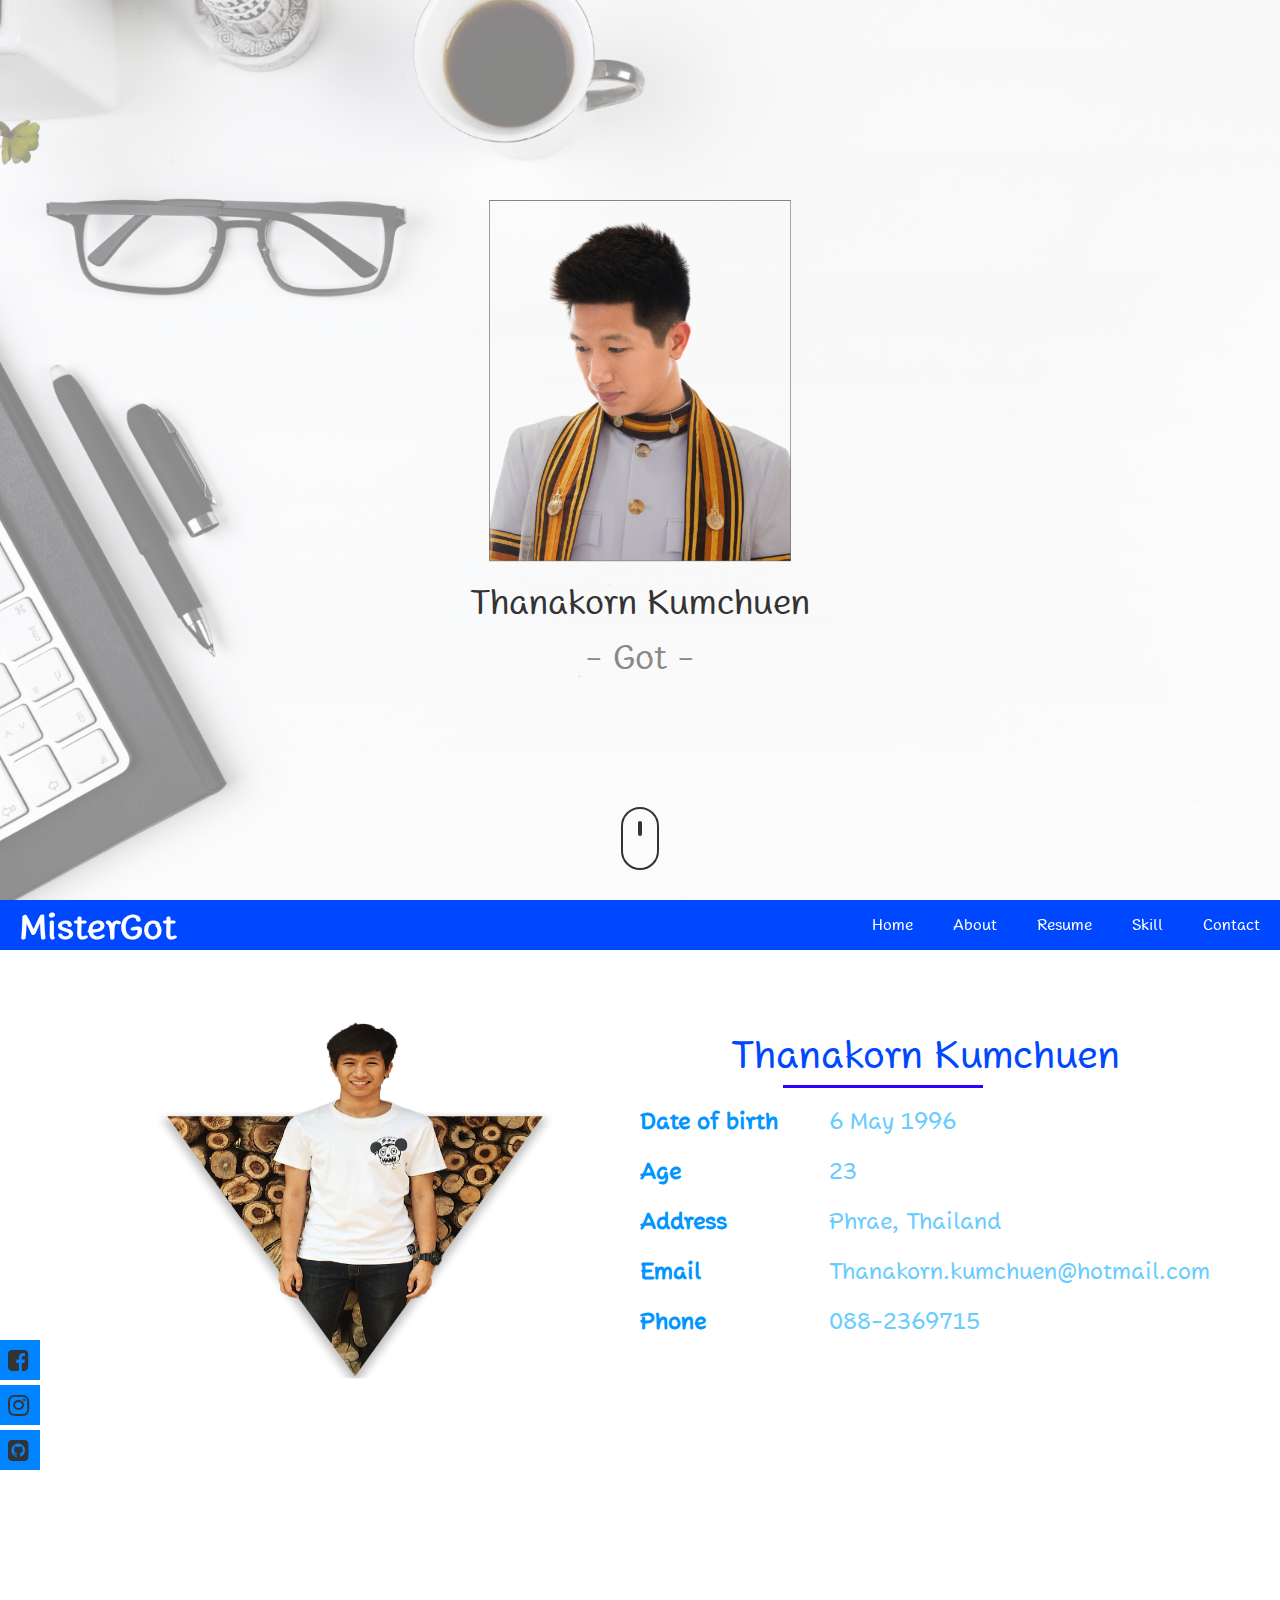
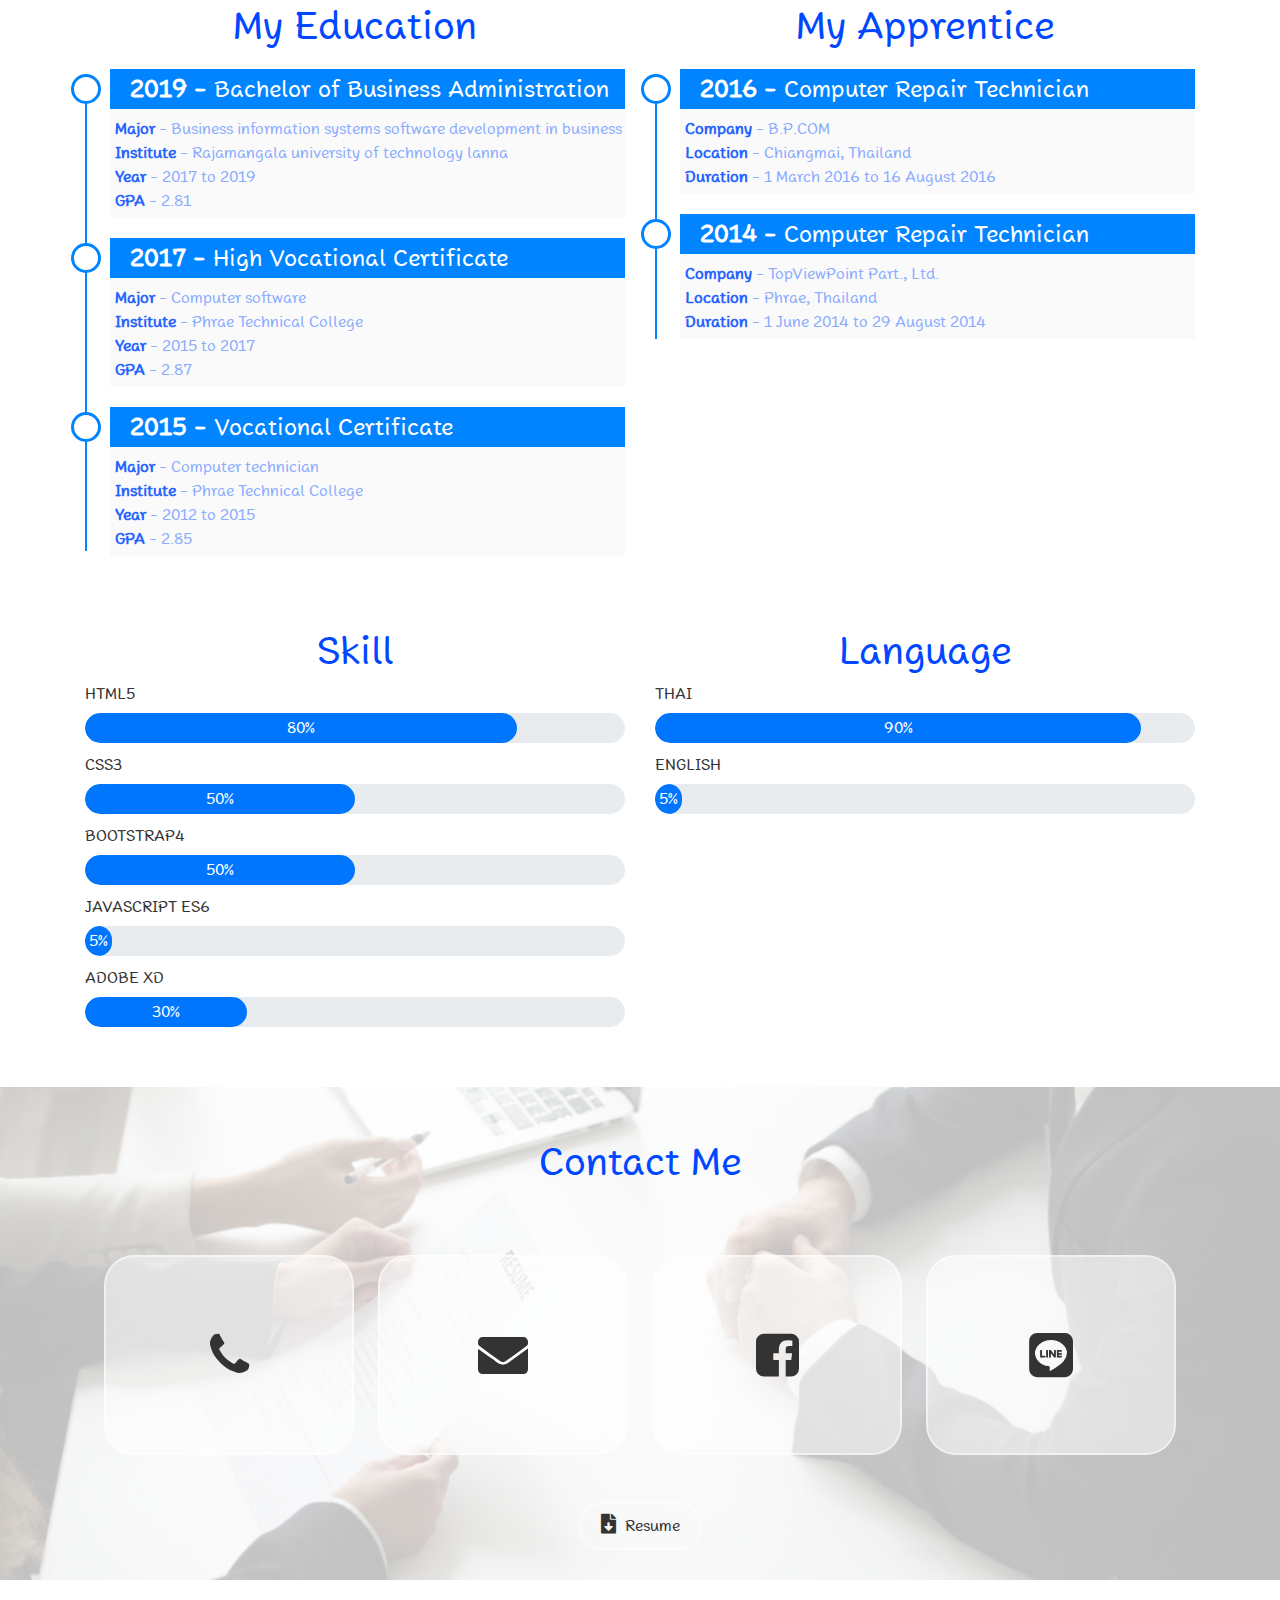
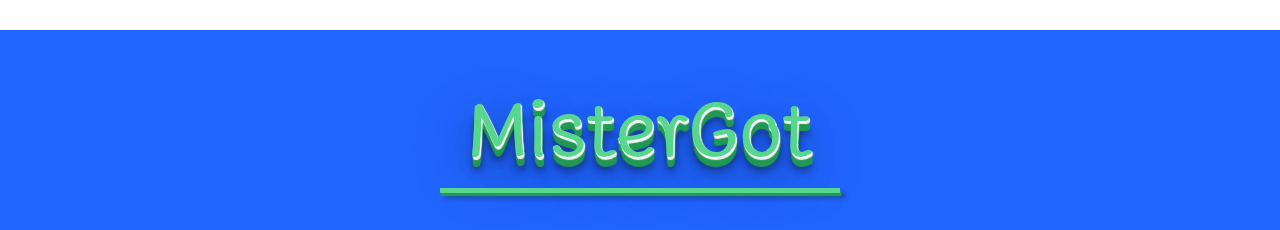
<file: index.html>
<!DOCTYPE html>
<html lang="en">
<head>
    <meta charset="UTF-8">
    <meta name="viewport" content="width=device-width, initial-scale=1.0">
    <meta http-equiv="X-UA-Compatible" content="ie=edge">
    <title>Resume</title>

    <link rel="stylesheet" href="css/style.css">
    <link rel="stylesheet" href="css/print.css" media="print">
    <link rel="stylesheet" href="https://stackpath.bootstrapcdn.com/bootstrap/4.3.1/css/bootstrap.min.css">
    <link rel="stylesheet" href="https://cdnjs.cloudflare.com/ajax/libs/font-awesome/5.11.2/css/all.css">
    <link rel="stylesheet" href="https://stackpath.bootstrapcdn.com/font-awesome/4.7.0/css/font-awesome.min.css">

</head>
<body>
    
    <!-------------------- header Section ------------------->
    <section id="header">
        <div class="container text-center">
            <div class="user-box">
                <img src="images/Profile1.png">
                <h1>Thanakorn Kumchuen</h1>
                <p>- Got -</p>
            </div>
        </div>
        <div class="scroll-btn">
            <div class="scroll-bar">
                <a href="#about"><span> </span></a>
            </div>
        </div>
    </section>
    <!-------------------- Navbar Section ------------------->
    <section id="Navbar">
        <div class="sticky">
            <div class="navbars">
                <a href="#" class="logo">MisterGot</a>
                <div class="menu-toggle"></div>
                <nav>
                    <ul>
                        <li><a href="#header">Home</a></li>
                        <li><a href="#about">About</a></li>
                        <li><a href="#resume">Resume</a></li>
                        <li><a href="#skill">Skill</a></li>
                        <li><a href="#contact">Contact</a></li>
                    </ul>
                </nav>
                <div class="clearfix"></div>
            </div>
        </div>
    
    <!-------------------- About Section ------------------->
    
        <div class="about container" id="about">
            <div class="row">
                <div class="col text-center">
                    <img src="images/Profile2.png" class="profile-img">
                </div>
                <div class="col">
                    <h1>Thanakorn Kumchuen</h1>
                    <table>
                        <tr>
                          <td>Date of birth</td>
                          <td>6 May 1996</td>
                        </tr>
                        <tr>
                          <td>Age</td>
                          <td>23</td>
                        </tr>
                        <tr>
                          <td>Address</td>
                          <td>Phrae, Thailand</td>
                        </tr>
                        <tr>
                          <td>Email</td>
                          <td>Thanakorn.kumchuen@hotmail.com</td>
                        </tr>
                        <tr>
                          <td>Phone</td>
                          <td>088-2369715</td>
                        </tr>
                    </table>
                </div>
            </div>
        </div>
    
    <!-------------------- social Section ------------------->
    <div class="social-icons">
        <ul>
            <a href="https://www.facebook.com/Thanakorn.Kumchuen" target="_blank"><li><i class="fa fa-facebook-square"></i></li></a>
            <a href="https://www.instagram.com/got_tk2" target="_blank"><li><i class="fab fa-instagram"></i></li></a>
            <a href="https://github.com/MisterGot-TH" target="_blank"><li><i class="fa fa-github-square"></i></li></a>
        </ul>
    </div>

    
    <!-------------------- Resume Section ------------------->
    
        <div class="resume" id="resume">
            <div class="container">
                <div class="row">
                    <div class="col-md-12 col-lg-6">
                        <h1 class="text-center">My Education</h1>
                        <ul class="timeline">
                            <li>
                                <h4><span>2019 - </span> Bachelor of Business Administration</h4>
                                <p>
                                    <b>Major</b> - Business information systems software
                                    development in business <br>
                                    <b>Institute</b> - Rajamangala university of technology lanna <br>
                                    <b>Year</b> - 2017 to 2019 <br>
                                    <b>GPA</b> - 2.81
                                </p>
                            </li>
                            <li>
                                <h4><span>2017 - </span> High Vocational Certificate</h4>
                                <p>
                                    <b>Major</b> - Computer software <br>
                                    <b>Institute</b> - Phrae Technical College <br>
                                    <b>Year</b> - 2015 to 2017 <br>
                                    <b>GPA</b> - 2.87
                                </p>
                            </li>
                            <li>
                                <h4><span>2015 - </span> Vocational Certificate</h4>
                                <p>
                                    <b>Major</b> - Computer technician <br>
                                    <b>Institute</b> - Phrae Technical College <br>
                                    <b>Year</b> - 2012 to 2015 <br>
                                    <b>GPA</b> - 2.85
                                </p>
                            </li>
                        </ul>
                    </div>
                    <div class="col-md-12 col-lg-6">
                        <h1 class="text-center">My Apprentice</h1>
                        <ul class="timeline">
                            <li>
                                <h4><span>2016 - </span> Computer Repair Technician</h4>
                                <p>
                                    <b>Company</b> - B.P.COM <br>
                                    <b>Location</b> - Chiangmai, Thailand <br>
                                    <b>Duration</b> - 1 March 2016 to 16 August 2016 <br>
                                </p>
                            </li>
                            <li>
                                <h4><span>2014 - </span> Computer Repair Technician</h4>
                                <p>
                                    <b>Company</b> - TopViewPoint Part., Ltd. <br>
                                    <b>Location</b> - Phrae, Thailand <br>
                                    <b>Duration</b> - 1 June 2014 to 29 August 2014 <br>
                                </p>
                            </li>
                        </ul>
                    </div>
                </div>
            </div>
        </div>
    
    <!-------------------- Skill Section ------------------->
    
        <div class="skill container" id="skill">
            <div class="row">
                <div class="col-md-12 col-lg-6">
                    <h1 class="text-center">Skill</h1>
                    <div class="skills-bar">
                            <p>HTML5</p>
                        <div class="progress">
                            <div class="progress-bar" style="width: 80%;">80%</div>
                        </div>
                            <p>CSS3</p>
                        <div class="progress">
                            <div class="progress-bar" style="width: 50%;">50%</div>
                        </div>
                            <p>BOOTSTRAP4</p>
                        <div class="progress">
                            <div class="progress-bar" style="width: 50%;">50%</div>
                        </div>
                            <p>JAVASCRIPT ES6</p>
                        <div class="progress">
                            <div class="progress-bar" style="width: 5%;">5%</div>
                        </div>
                            <p>ADOBE XD</p>
                        <div class="progress">
                            <div class="progress-bar" style="width: 30%;">30%</div>
                        </div>
                    </div>
                </div>
                <div class="col-md-12 col-lg-6">
                    <h1 class="text-center">Language</h1>
                    <div class="skills-bar">
                            <p>THAI</p>
                        <div class="progress">
                            <div class="progress-bar" style="width: 90%;">90%</div>
                        </div>
                            <p>ENGLISH</p>
                        <div class="progress">
                            <div class="progress-bar" style="width: 5%;">5%</div>
                        </div>
                    </div>
                </div>
            </div>
        </div>
    
    <!-------------------- Contact Section ------------------->
    
        <div class="contact" id="contact">
            <div class="container text-center">
                <h1>Contact Me</h1>
                    <div class="box">
                        <div class="icon">
                            <i class="fa fa-phone"></i>
                        </div>
                        <div class="content">
                            <a href="tel:66882369715">088-2369715</a>
                        </div>
                    </div>
                    <div class="box">
                        <div class="icon">
                            <i class="fas fa-envelope"></i>
                        </div>
                        <div class="content">
                            <a href="mailto:Thanakorn.kumchuen@hotmail.com">Thanakorn.kumchuen<br>@hotmail.com</a>
                        </div>
                    </div>
                    <div class="box">
                        <div class="icon">
                            <i class="fa fa-facebook-square"></i>
                        </div>
                        <div class="content">
                            <a href="https://www.facebook.com/Thanakorn.Kumchuen" target="_blank">Got Thanakorn</a>
                        </div>
                    </div>
                    <div class="box">
                        <div class="icon">
                            <i class="fab fa-line"></i>
                        </div>
                        <div class="content">
                            <a href="http://line.me/ti/p/~Mistergotx" target="_blank">MisterGotx</a>
                        </div>
                    </div>
                    <div class="contact-print">
                        <div class="box-print">
                            <i class="fa fa-phone"></i>
                            <p>088-2369715</p>
                        </div>
                        <div class="box-print">
                            <i class="fa fa-facebook-square"></i>
                            <p>Got Thanakorn</p>
                        </div>
                        <div class="box-print">
                            <i class="fab fa-line"></i>
                            <p>Mistergotx</p>
                        </div>
                        <div class="box-print">
                            <i class="fa fa-envelope"></i>
                            <p>Thanakorn.kumchuen@hotmail.com</p>
                        </div>
                    </div>
                    <div class="download">
                        <button type="button" class="btn btn-primary" id="printButton"><i class="fas fa-file-download"></i> Resume</button>
                    </div>
            </div>
        </div>
    
    <!-------------------- footer Section ------------------->
    
        <div class="footer">
            <div class="logo-footer">
                <span class="text">MisterGot</span>
            </div>
            <div class="block">
                <span></span>
            </div>
        </div>
        
    </section>

    <!-------------------- js Section ------------------->
    
    <script src="https://code.jquery.com/jquery-3.3.1.js"></script>
    <script src="https://cdnjs.cloudflare.com/ajax/libs/popper.js/1.14.7/umd/popper.min.js"></script>
    <script src="https://stackpath.bootstrapcdn.com/bootstrap/4.3.1/js/bootstrap.min.js"></script>
    <script src="js/smooth-scroll.js"></script>
    <script src="js/script.js"></script>
    <script type="text/javascript">
        var scroll = new SmoothScroll('a[href*="#"]');
        
    </script>
</body>
</html>
</file>
<file: css/style.css>
/*! Generated by Font Squirrel (https://www.fontsquirrel.com) on October 6, 2019 */
@font-face {
    font-family: 'boonjotregular';
    src: url('../fonts/boonjot-regular-webfont.woff2') format('woff2'),
         url('../fonts/boonjot-regular-webfont.woff') format('woff');
    font-weight: normal;
    font-style: normal;
}
@font-face {
    font-family: 'boonjotitalic';
    src: url('../fonts/boonjot-italic-webfont.woff2') format('woff2'),
         url('../fonts/boonjot-italic-webfont.woff') format('woff');
    font-weight: normal;
    font-style: normal;
}
@import url('https://fonts.googleapis.com/css?family=Itim&display=swap');

* {
    box-sizing: border-box;
    font-family: 'boonjotregular', 'Itim' , sans-serif;
    font-size: 16px;
    color: #333;
    padding: 0;
    margin: 0;
    scroll-behavior: smooth;
}


/*-------------------- Header --------------------*/
#header {
    height: 100vh;
    background: url(../images/hero.png);
    background-position: center;
    background-size: cover;
    background-attachment: fixed;
}
.user-box {
    position: absolute;
    top: 50%;
    left: 50%;
    transform: translate(-50% , -50%);
}
.user-box img {
    width: 70%;
    height: 70%;
}
.user-box h1 {
    color: #333333;
    font-size: 50px;
    margin-top: 20px;
}
.user-box p {
    color: #888888;
    font-size: 50px;
}
.scroll-btn {
    position: absolute;
    border: 2px solid #333;
    border-radius: 30px;
    bottom: 30px;
    left: 50%;
    transform: translateX(-50%);
    padding: 5px 15px 30px;
}
.scroll-bar span {
    border: 2px solid #333;
    font-size: 7px;
    border-radius: 30px;
}
.scroll-bar {
    animation: mover 1s infinite alternate;
}
@keyframes mover {
    0% { transform: translateY(-5px); }
    100% { transform: translateY(5px); }
}

/*-------------------- Navbar --------------------*/
.sticky {
    top: 0;
    position: sticky;
    z-index: 2;   
}
.navbars {
    position: relative;
    max-width: 100vw;
    margin: 0 auto;
    background: #0048FF;
    box-sizing: border-box;
}
.logo {
    color: #fff;
    height: 50px;
    font-size: 36px;
    padding: 0 20px;
    text-align: center;
    box-sizing: border-box;
    float: left;
    font-weight: 700;
}
.logo:hover {
    text-decoration: none;
}
nav {
    float: right;
}
.clearfix {
    clear: both;
}
nav ul {
    margin: 0;
    padding: 0;
    display: flex;
}
nav ul li {
    list-style: none;
}
nav ul li a {
    display: block;
    
    padding: 13px 20px;
    text-decoration: none;
    color: #fff;
}
nav ul li a.active,
nav ul li a:hover {
    background: #69CCFF;
    transition: 0.5s;
}


/*-------------------- About --------------------*/
.about {
    padding-top: 50px;
}
.about .row {
    margin: 0;
}
.about.container {
    padding-left: 0;
    padding-right: 0;
}
.profile-img {
    width: 400px;
    height: 400px;
}
.about .col {
    padding: 0;
}
.about .col:nth-child(2) {
    margin-top: 30px;
}
.about .col:nth-child(2) h1 {
    position: relative;
    padding-bottom: 10px;
    color: #0048FF;
}
.about .col:nth-child(2) h1:after {
    content: "";
    position: absolute;
    left: 0;
    bottom: 0px;
    width: 200px;
    height: 3px;
    background: #2A00FF;
}
table {
    border-collapse: collapse;
    width: 100%;
}
td {
    text-align: left;
    padding: 7px 0px;
}
td:nth-child(1) {
    color: #0095FF;
    font-size: 24px;
    font-weight: bold;
}
td:nth-child(2) {
    color: #69CCFF;
    font-size: 24px;
    width: 70%;
}

/*-------------------- social --------------------*/
.social-icons {
    top: 50%;
    position: sticky;
    width: 80px;
    transform: translateY(-50%);
    z-index: 2;
}
.social-icons ul {
    padding: inherit;
}
.social-icons ul li {
    height: 40px;
    width: 40px;
    list-style-type: none;
    padding-left: 8px;
    padding-top: 8px;
    margin-top: 5px;
    color: #fff;
    background: #0084FF;
}
.social-icons ul li:hover {
    padding-left: 60px;
    width: 100px;
    transition: 1s;
    
}
.social-icons ul li .fa , .fab {
    font-size: 24px;
}
.social-icons ul li:hover .fa {
    color: #fff;
}
.social-icons ul li:hover .fab {
    color: #fff;
}


/*-------------------- Resume --------------------*/
.resume {
    padding-top: 50px;
}
.resume h1 {
    color: #0048FF;
}
.timeline {
    list-style-type: none;
    position: relative;
}
.timeline:before {
    content: "";
    background: #0084FF;
    display: inline-block;
    position: absolute;
    margin-top: 5px;
    left: 0px;
    width: 2px;
    height: 98%;
    z-index: 1;
}
.timeline li {
    margin-top: 20px;
    margin-bottom: 20px;
    margin-left: 25px;
    background: #fafafa;
}
.timeline li h4 {
    background: #0084FF;
    padding: 5px 0 5px 20px;
    color: #fff;
    font-size: 24px;
}
.timeline li h4 span {
    font-size: 25px;
    font-weight: bold;
    color: #fff;
}
.timeline li:before {
    content: "";
    background: #fff;
    display: inline-block;
    position: absolute;
    border-radius: 50%;
    border: 3px solid #0084FF;
    margin-top: 5px;
    left: -14px;
    width: 30px;
    height: 30px;
    z-index: 1;
}
.timeline b {
    color: #2663FF;
}
.timeline p {
    padding-left: 5px;
    padding-bottom: 5px;
    color: #8BACFF;
}

/*-------------------- Skill --------------------*/
.skill {
    padding-top: 50px;
}
.skill h1 {
    color: #0048FF;
}
.progress {
    border-radius: 16px !important;
    margin-bottom: 10px;
    height: 30px !important;
}
.progress-bar {
    border-radius: 16px;
    background: #0076FF !important;
}
.skills-bar p {
    margin-bottom: 7px;
}

/*-------------------- Contact --------------------*/
.contact {
    padding-top: 50px;
    margin-top: 50px;
    background: url(../images/Contact.png);
    background-position: center;
    background-size: cover;
    
}
.contact h1 {
    color: #0048FF;
    margin-bottom: 60px;
}
.contact .box {
    position: relative;
    width: 250px;
    height: 200px;
    background: rgba(255, 255, 255 , 0.5);
    justify-content: center;
    display: inline-block;
    margin: 10px;
    border-radius: 30px;
    overflow: hidden;
}
.contact .box .icon {
    position: absolute;
    top: 0;
    left: 0;
    width: 100%;
    height: 100%;
    transition: 0.5s;
    z-index: 1;
    border: 2px solid rgba(255, 255, 255 , 0.5);
    border-radius: 30px;
}
.contact .box:hover .icon {
    top: 20px;
    width: 80px;
    height: 80px;
    border-radius: 50%;
    left: calc(50% - 40px);
    border: 2px solid #0095FF;
}
.contact .box .icon .fa {
    position: absolute;
    top: 50%;
    left: 50%;
    transform: translate(-50%, -50%);
    transition: 0.5s;
    font-size: 50px;
}
.contact .box .icon .fas {
    position: absolute;
    top: 50%;
    left: 50%;
    transform: translate(-50%, -50%);
    transition: 0.5s;
    font-size: 50px;
}
.contact .box .icon .fab {
    position: absolute;
    top: 50%;
    left: 50%;
    transform: translate(-50%, -50%);
    transition: 0.5s;
    font-size: 50px;
}
.contact .box:hover .fa {
    color: #0095FF;
}
.contact .box:hover .fas {
    color: #0095FF;
}
.contact .box:hover .fab {
    color: #0095FF;
}
.contact .box .content {
    position: absolute;
    top: 100%;
    width: 100%;
    padding: 20px 0;
    box-sizing: border-box;
    transition: 0.5s;
    opacity: 0;
}
.contact .box:hover .content {
    top: 100px;
    opacity: 1;
}
.contact a {
    font-size: 24px;
}
.contact .download .btn {
    margin-top: 30px;
    margin-bottom: 30px;
    padding: 10px 20px;
    border-radius: 30px;
    background: transparent;
    border: 2px solid rgba(255, 255, 255 , 0.5);
    color: #333;
}
.contact .download .btn:hover {
    border: 2px solid #0095FF;
    color: #0076FF;
}
.contact .download .fas {
    font-size: 20px;
    color: #333;
    margin-right: 5px;
}
.contact .download .btn:hover .fas {
    color: #0076FF;
}

.contact-print {
    display: none;
}
.box-print i {
    font-size: 16px;
}


/*-------------------- footer --------------------*/
.footer {
    background: #2165FF;
    height: 200px;
    margin-top: 50px;
    display: flex;
    justify-content: center;
    align-items: center;
    text-align: center;
}

.footer .text {
    font-size: 5em;
    font: 700;
    color: #58d68d;
    text-shadow: 1px 1px 1px #ffffff,
                 1px 2px 1px #f1f1f1,
                 1px 3px 1px #f2f2f2,
                 1px 4px 1px #229954,
                 1px 5px 1px #229954,
                 1px 6px 1px #229954,
                 1px 7px 1px #229954,
                 1px 8px 1px #229954,
                 1px 9px 1px #229954,
                 1px 10px 1px #229954,
                 1px 13px 6px rgba(16, 16, 16, 0.4),
                 1px 15px 10px rgba(16, 16, 16, 0.2),
                 1px 17px 35px rgba(16, 16, 16, 0.2),
                 1px 19px 60px rgba(16, 16, 16, 0.4);
}
.footer .text:after {
    content: "";
    display: block;
    background: #58d68d;
    width: 400px;
    height: 5px;
    position: relative;
    left: 0;
    box-shadow: 1px 3px 1px #229954,
                5px 5px 5px rgba(16, 16, 16, 0.4);            
}






/*-------------------- Media Screen --------------------*/
@media screen and (max-width: 1299px) {
    /*----------- header -----------*/
    .user-box img {
        width: 60%;
        height: 60%;
    }
    .user-box h1 {
        font-size: 35px;
    }
    .user-box p {
        font-size: 35px;
    }
    /*----------- about -----------*/
    .about .col:nth-child(2) h1 {
        text-align: center;
    }
    .about .col:nth-child(2) h1:after {
        left: 25%;
    }
    td:nth-child(2) {
        width: 60%;
    }
}
@media screen and (max-width: 991px) {
    td:nth-child(1) {
        padding-left: 30px;
    }
}
@media screen and (max-width: 774px) {
    /*----------- header -----------*/
    .user-box h1 {
        font-size: 30px;
    }
}
@media screen and (max-width: 767px) {
    /*----------- navbar -----------*/
    .menu-toggle {
        display: block;
        width: 40px;
        height: 40px;
        margin: -5px 10px;
        float: right;
        text-align: center;
        cursor: pointer;
        font-size: 40px;
        color: #fff;
    }
    .menu-toggle:before {
        content: "\f0c9";
        font-family: fontAwesome;
        line-height: 40px;
    }
    .menu-toggle.active:before {
        content: "\f00d";
    }
    nav ul {
        display: none;
    }
    nav.active {
        display: block;
        width: 100%;
    }
    nav.active ul {
        display: block;
    }
    nav.active ul li a {
        margin: 0;
    }
    /*----------- about -----------*/
    .about .col:nth-child(2) h1:after {
        left: 17%;
    }
    td:nth-child(1) {
        padding-left: 2px;
    }
    /*----------- contact -----------*/
    .contact .box {
        width: 200px;
        height: 150px;
    }
    .contact .box:hover .icon {
        top: 15px;
        width: 70px;
        height: 70px;
        left: calc(50% - 34px);
    }
    .contact .box:hover .fa {
        font-size: 40px;
    }
    .contact .box:hover .fab {
        font-size: 40px;
    }
    .contact .box:hover .fas {
        font-size: 40px;
    }
    .contact .box:hover .content {
        top: 75px;
    }
    .contact .box .content {
        padding: 20px 0;
    }
    .contact .box:nth-child(3) a {
        font-size: 18px;
    }

}
@media screen and (max-width: 677px) {
    /*----------- header -----------*/
    .user-box h1 {
        font-size: 30px;
    }
    .user-box p {
        font-size: 40px;
    }
}
@media screen and (max-width: 580px) {
    /*----------- header -----------*/
    .user-box h1 {
        font-size: 25px;
    }
}
@media screen and (max-width: 575px) {
    /*----------- about -----------*/
    .about {
        overflow: hidden;
    }
    .about .col:nth-child(2) h1:after {
        left: 19%;
    }
    td:nth-child(2) {
        width: 70%;
    }
    td:nth-child(1) {
        padding-left: 20px;
    }
    td:nth-child(1) {
        font-size: 17px;
    }
    td:nth-child(2) {
        font-size: 18px;
    }
}
@media screen and (max-width: 484px) {
    /*----------- header -----------*/
    .user-box h1 {
        font-size: 20px;
    }
    .user-box p {
        font-size: 30px;
    }
}
@media screen and (max-width: 473px) {
    /*----------- contact -----------*/
    .contact .box {
        width: 150px;
        height: 100px;
    }
    .contact .box:hover .icon {
        top: 0px;
        width: 140px;
        height: 100px;
        left: calc(50% - 70px);
        border-radius: 20px;
    }
    .contact .box:hover .fa {
        display: none;
    }
    .contact .box:hover .fab {
        display: none;
    }
    .contact .box:hover .fas {
        display: none;
    }
    .contact .box:hover .content {
        top: 15px;
    }
    .contact .box:hover:nth-child(3) .content {
        top: 5px;
    }
    .contact .box a {
        font-size: 18px;
    }
    .contact .box:nth-child(3) a {
        font-size: 14px;
    }
    
}
@media screen and (max-width: 480px) {
    /*----------- about -----------*/
    .about .col:nth-child(2) h1 {
        font-size: 35px;
    }
    .about .col:nth-child(2) h1:after {
        left: 15%;
    }
    td:nth-child(1) {
        font-size: 15px;
    }
    td:nth-child(2) {
        font-size: 16px;
    }
    .profile-img {
        width: 300px;
        height: 300px;
    }
    /*----------- resume -----------*/
    .timeline li h4 span {
        font-size: 19px;
    }
    .timeline li h4 {
        font-size: 18px;
    }
    /*----------- footer -----------*/
    .footer .text {
        font-size: 3em;
    }
    .footer .text:after {
        width: 230px;
        height: 5px;
        left: 0px;      
    }
}
@media screen and (max-width: 387px) {
    /*----------- header -----------*/
    .user-box h1 {
        font-size: 15px;
    }
    .user-box p {
        font-size: 25px;
    }
}
@media screen and (max-width: 373px) {
    /*----------- about -----------*/
    .about .col:nth-child(2) h1 {
        font-size: 30px;
    }
    
}
@media screen and (max-width: 320px) {
    /*----------- about -----------*/
    .about .col:nth-child(2) h1 {
        font-size: 25px;
    }
    td:nth-child(1) {
        font-size: 14px;
    }
    td:nth-child(2) {
        font-size: 15px;
    }
    /*----------- resume -----------*/
    .timeline li h4 span {
        font-size: 19px;
    }
    .timeline li h4 {
        font-size: 18px;
    }
    
}
@media screen and (max-width: 812px) and (-webkit-min-device-pixel-ratio: 3) and (orientation : landscape) {
    /*----------- header -----------*/
    .user-box img {
        width: 40%;
        height: 40%;
    }
    .user-box {
        margin-top: 20px;
    }
    .user-box h1 {
        font-size: 30px;
        margin-top: 20px;
    }
    .user-box p {
        font-size: 30px;
    }
    .scroll-btn {
        left: 95%;
        padding: 5px 15px 30px;
    }
    /*----------- about -----------*/
    .about .col:nth-child(2) h1 {
        text-align: center;
    }
    .about .col:nth-child(2) h1:after {
        left: 25%;
    }
    td:nth-child(1) {
        padding-left: 70px;
    }
    td:nth-child(2) {
        width: 60%;
    }
}
@media screen and (max-width: 736px) and (-webkit-min-device-pixel-ratio: 3) and (orientation : landscape) {
    .about .col:nth-child(2) h1:after {
        left: 17%;
    }
    td:nth-child(1) {
        padding-left: 0px;
    }
}
@media screen and (max-width: 667px) and (-webkit-min-device-pixel-ratio: 2) and (orientation : landscape) {
    /*----------- header -----------*/
    .user-box img {
        width: 40%;
        height: 40%;
    }
    .user-box {
        margin-top: 20px;
    }
    .user-box h1 {
        font-size: 30px;
        margin-top: 20px;
    }
    .user-box p {
        font-size: 30px;
    }
    .scroll-btn {
        left: 95%;
        padding: 5px 15px 30px;
    }
    /*----------- about -----------*/
    .about .col:nth-child(2) h1 {
        text-align: center;
    }
    .about .col:nth-child(2) h1:after {
        left: 18%;
    }
    td:nth-child(1) {
        padding-left: 0px;
    }
    
}
@media screen and (max-width: 568px) and (-webkit-min-device-pixel-ratio: 2) and (orientation : landscape) {
    /*----------- navbar -----------*/
    .menu-toggle {
        display: block;
        width: 40px;
        height: 40px;
        margin: -5px 10px;
        float: right;
        text-align: center;
        cursor: pointer;
        font-size: 40px;
        color: #fff;
    }
    .menu-toggle:before {
        content: "\f0c9";
        font-family: fontAwesome;
        line-height: 40px;
    }
    .menu-toggle.active:before {
        content: "\f00d";
    }
    nav ul {
        display: none;
    }
    nav.active {
        display: block;
        width: 100%;
    }
    nav.active ul {
        display: block;
    }
    nav.active ul li a {
        margin: 0;
    }
    /*----------- header -----------*/
    .user-box h1 {
        font-size: 20px;
    }
    .user-box p {
        font-size: 20px;
    }
    /*----------- about -----------*/
    .about .col:nth-child(2) h1 {
        text-align: center;
    }
    .about .col:nth-child(2) h1:after {
        left: 19%;
    }
    td:nth-child(1) {
        padding-left: 50px;
        font-size: 17px;
    }
    td:nth-child(2) {
        width: 70%;
        font-size: 18px;
    }
}
</file>
<file: css/print.css>
@page {
    size: A4;
    margin: 2cm;
    
}

@media print {
    html, body {
        font-size: 12pt;
        color: #333;
        width: 21cm;
        height: 29.7cm;
        margin: 0;
        padding: 0;
    }

    #header,
    .sticky,
    .social-icons,
    .footer,
    .download {
        display: none;
    }

    #about, #resume, #skill, #contact, .contact-print {
        width: 100%;
        margin: 0;
        padding: 0;
    }

    #about .profile-img {
        width: 300px;
        height: 300px;
    }
    #about .col {
        margin: 0;
    }
    #about h1 {
        font-size: 24pt;
    }
    #about td:nth-child(1) {
        font-size: 16pt;
    }
    #about td:nth-child(2) {
        font-size: 14pt;
    }

    
    #resume .col-md-12 {
        width: 50%;
    }
    #resume h1 {
        font-size: 24pt;
    }
    #resume .timeline li h4 {
        font-size: 18pt;
    }
    #resume .timeline li h4 span {
        font-size: 19pt;
    }

    
    #skill .col-md-12 {
        width: 50%;
    }
    #skill h1 {
        font-size: 24pt;
    }

    #contact {
        background: none;
        margin-top: 10px;
    }
    #contact h1 {
        font-size: 24pt;
        margin-bottom: 10px;
    }
    #contact .box,
    #contact .box .icon,
    #contact .box .icon .conten {
        display: none;
    }
    .contact-print {
        display: flex;
        justify-content: space-around;
    }
    .contact-print .box-print p {
        text-decoration: none;
    }

}
</file>
